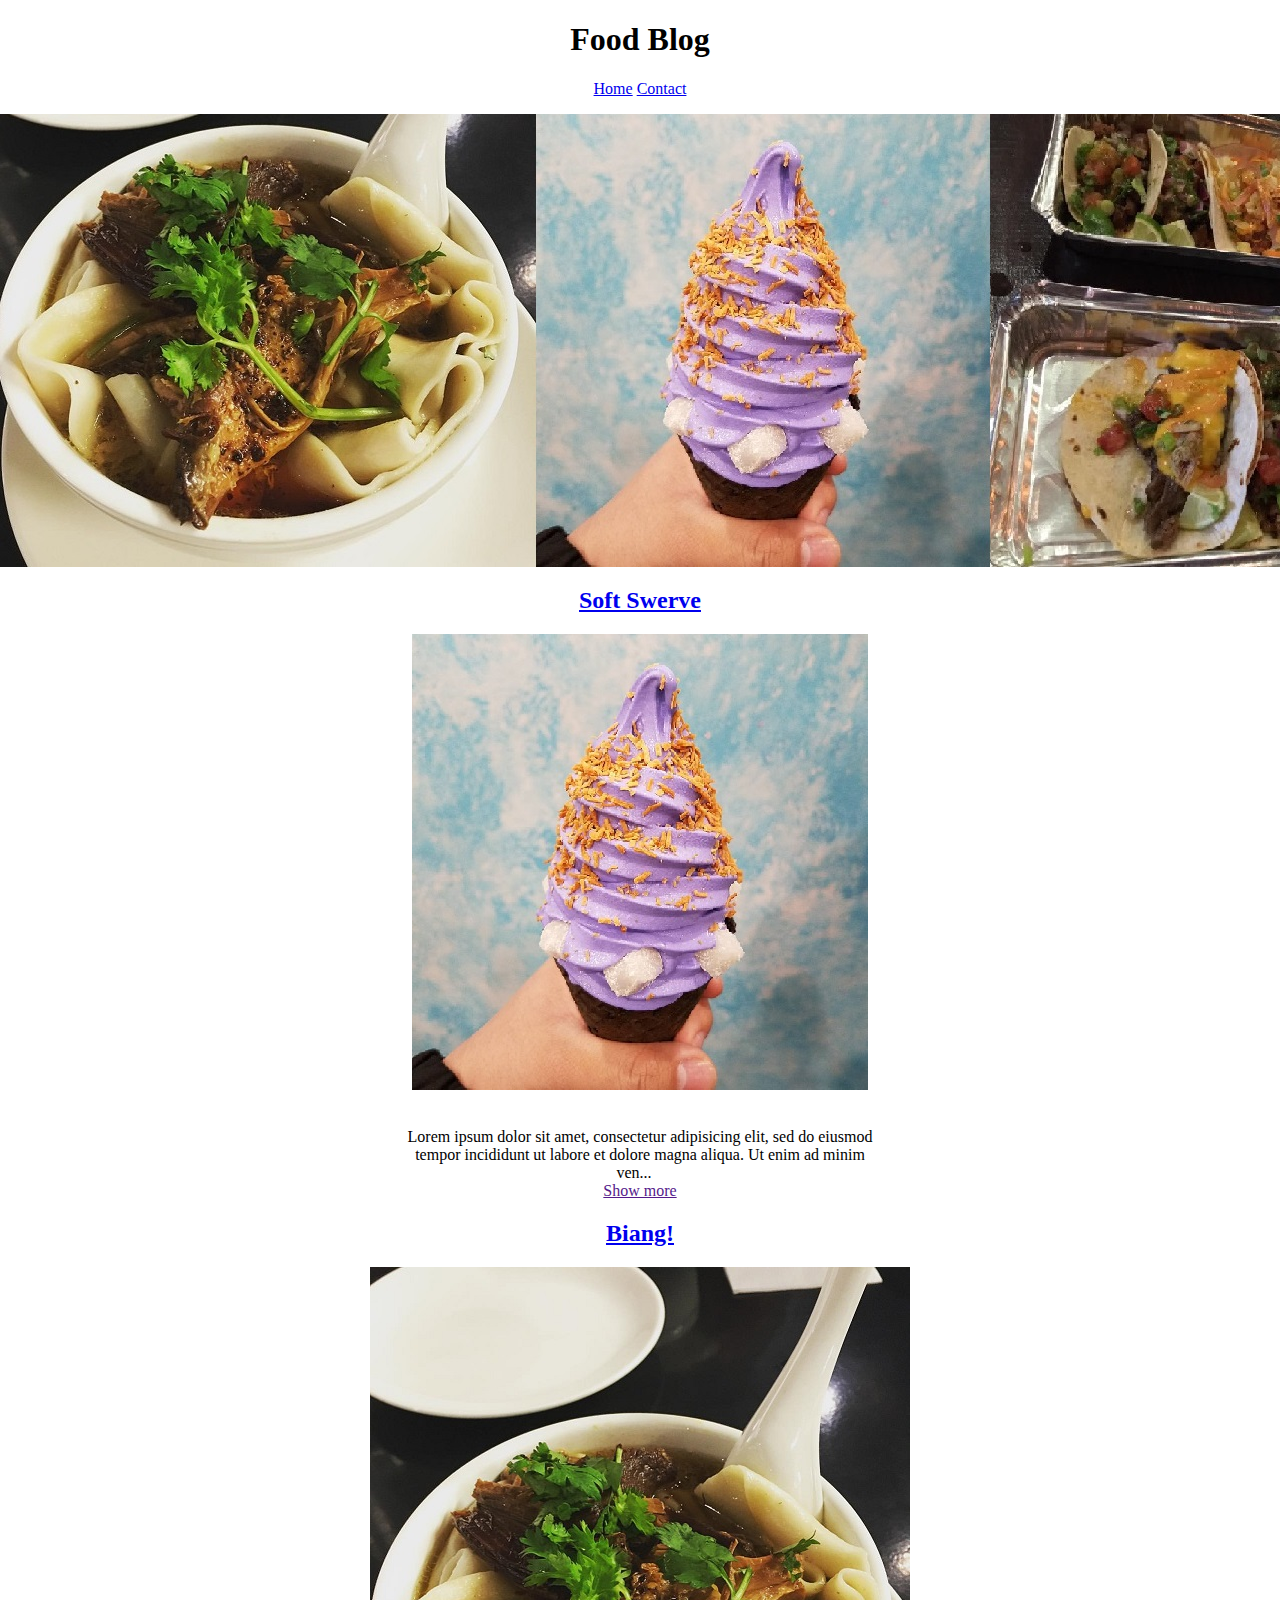
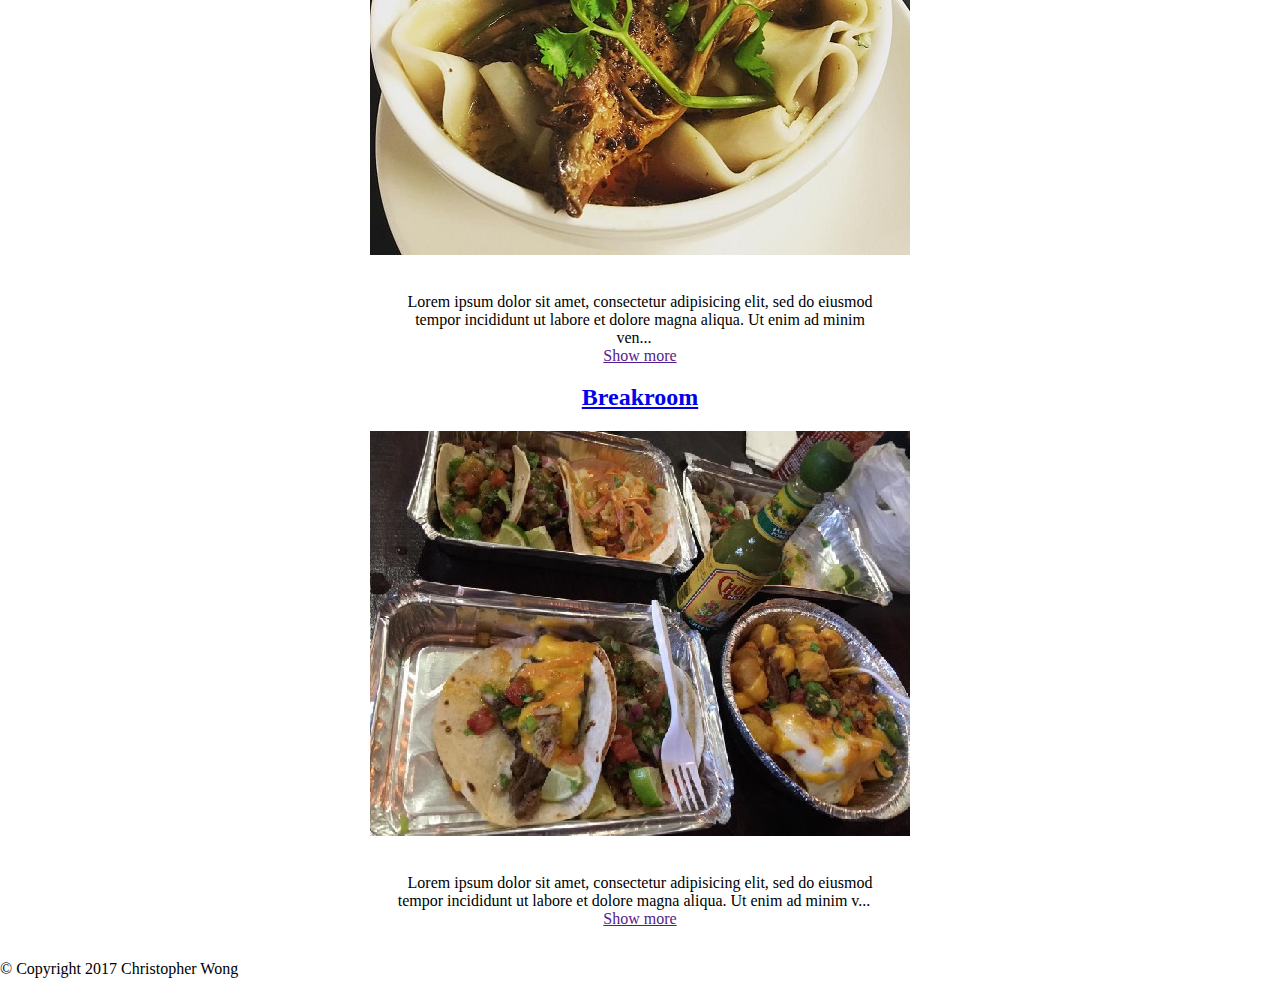
<file: Food Blog v2/index.html>
<!DOCTYPE html>
<html lang="en">
  <head>
    <meta charset="utf-8">
    <meta http-equiv="X-UA-Compatible" content="IE=edge,chrome=1">
    <title>Home Page</title>
    <meta name="description" content="">
    <meta name="author" content="">
    <meta name="viewport" content="width=device-width; initial-scale=1.0">
    <link rel="shortcut icon" href="/favicon.ico">
    <link rel="apple-touch-icon" href="/apple-touch-icon.png">
    <link rel="stylesheet" href="css/styles.css" />
    <!--<link rel="stylesheet" href="http://maxcdn.bootstrapcdn.com/bootstrap/3.3.0/css/bootstrap.min.css">-->
    <script src="https://ajax.googleapis.com/ajax/libs/jquery/2.2.4/jquery.min.js"></script>
    <script src="./js/js.js"></script>
  </head>
  <body>
    <div id="content" class="clearfix">

        <header id="header">
          <h1>Food Blog</h1>
          <nav class="navigation">
            <ul>
              <li><a href="index.html">Home</a></li>
              <li><a href="php/contact.php">Contact</a></li>
            </ul>
          </nav>
          <img id="banner" src="images/banner.jpg">
        </header>
               
        <div class="blogpost">
          <h2><a href="post_soft_swerve.html">Soft Swerve</a></h2>
          <img src="images/ube.jpg">
          <p class="text" id="softswerve">
            <span class="more">
              <br/>Lorem ipsum dolor sit amet, consectetur adipisicing elit, sed do eiusmod
              tempor incididunt ut labore et dolore magna aliqua. Ut enim ad minim veniam,
              quis nostrud exercitation ullamco laboris nisi ut aliquip ex ea commodo
              consequat. Duis aute irure dolor in reprehenderit in voluptate velit esse
              cillum dolore eu fugiat nulla pariatur. Excepteur sint occaecat cupidatat non<br/><br/>
              Lorem ipsum dolor sit amet, consectetur adipisicing elit, sed do eiusmod
              tempor incididunt ut labore et dolore magna aliqua. Ut enim ad minim veniam,
              quis nostrud exercitation ullamco laboris nisi ut aliquip ex ea commodo
              consequat. Duis aute irure dolor in reprehenderit in voluptate velit esse
              cillum dolore eu fugiat nulla pariatur. Excepteur sint occaecat cupidatat non<br/><br/>
              Lorem ipsum dolor sit amet, consectetur adipisicing elit, sed do eiusmod
              tempor incididunt ut labore et dolore magna aliqua. Ut enim ad minim veniam,
              quis nostrud exercitation ullamco laboris nisi ut aliquip ex ea commodo
              consequat. Duis aute irure dolor in reprehenderit in voluptate velit esse
              cillum dolore eu fugiat nulla pariatur. Excepteur sint occaecat cupidatat non<br/><br/>
            </span>
          </p>
        </div>

        <div class="blogpost">
          <h2><a href="post_biang.html">Biang!</a></h2>
          <img src="images/biang.jpg">
          <p class="text" id="biang">
            <span class="more">
              <br/>Lorem ipsum dolor sit amet, consectetur adipisicing elit, sed do eiusmod
              tempor incididunt ut labore et dolore magna aliqua. Ut enim ad minim veniam,
              quis nostrud exercitation ullamco laboris nisi ut aliquip ex ea commodo
              consequat. Duis aute irure dolor in reprehenderit in voluptate velit esse
              cillum dolore eu fugiat nulla pariatur. Excepteur sint occaecat cupidatat non<br/><br/>
              Lorem ipsum dolor sit amet, consectetur adipisicing elit, sed do eiusmod
              tempor incididunt ut labore et dolore magna aliqua. Ut enim ad minim veniam,
              quis nostrud exercitation ullamco laboris nisi ut aliquip ex ea commodo
              consequat. Duis aute irure dolor in reprehenderit in voluptate velit esse
              cillum dolore eu fugiat nulla pariatur. Excepteur sint occaecat cupidatat non<br/><br/>
              Lorem ipsum dolor sit amet, consectetur adipisicing elit, sed do eiusmod
              tempor incididunt ut labore et dolore magna aliqua. Ut enim ad minim veniam,
              quis nostrud exercitation ullamco laboris nisi ut aliquip ex ea commodo
              consequat. Duis aute irure dolor in reprehenderit in voluptate velit esse
              cillum dolore eu fugiat nulla pariatur. Excepteur sint occaecat cupidatat non<br/><br/>
            </span>
          </p>
        </div>

        <div class="blogpost">
          <h2><a href="post_breakroom.html">Breakroom</a></h2>
          <img src="images/break.jpg">
          <p class="text" id="breakroom">
            <span class="more">
              <br/>Lorem ipsum dolor sit amet, consectetur adipisicing elit, sed do eiusmod
                tempor incididunt ut labore et dolore magna aliqua. Ut enim ad minim veniam,
                quis nostrud exercitation ullamco laboris nisi ut aliquip ex ea commodo
                consequat. Duis aute irure dolor in reprehenderit in voluptate velit esse
                cillum dolore eu fugiat nulla pariatur. Excepteur sint occaecat cupidatat non<br/><br/>
                Lorem ipsum dolor sit amet, consectetur adipisicing elit, sed do eiusmod
                tempor incididunt ut labore et dolore magna aliqua. Ut enim ad minim veniam,
                quis nostrud exercitation ullamco laboris nisi ut aliquip ex ea commodo
                consequat. Duis aute irure dolor in reprehenderit in voluptate velit esse
                cillum dolore eu fugiat nulla pariatur. Excepteur sint occaecat cupidatat non<br/><br/>
                Lorem ipsum dolor sit amet, consectetur adipisicing elit, sed do eiusmod
                tempor incididunt ut labore et dolore magna aliqua. Ut enim ad minim veniam,
                quis nostrud exercitation ullamco laboris nisi ut aliquip ex ea commodo
                consequat. Duis aute irure dolor in reprehenderit in voluptate velit esse
                cillum dolore eu fugiat nulla pariatur. Excepteur sint occaecat cupidatat non<br/><br/>
              </span>
            </p>
        </div>

    </div>
             
    <footer>
      <p>&copy; Copyright 2017 Christopher Wong</p>
    </footer>
  </body>
</html>
</file>
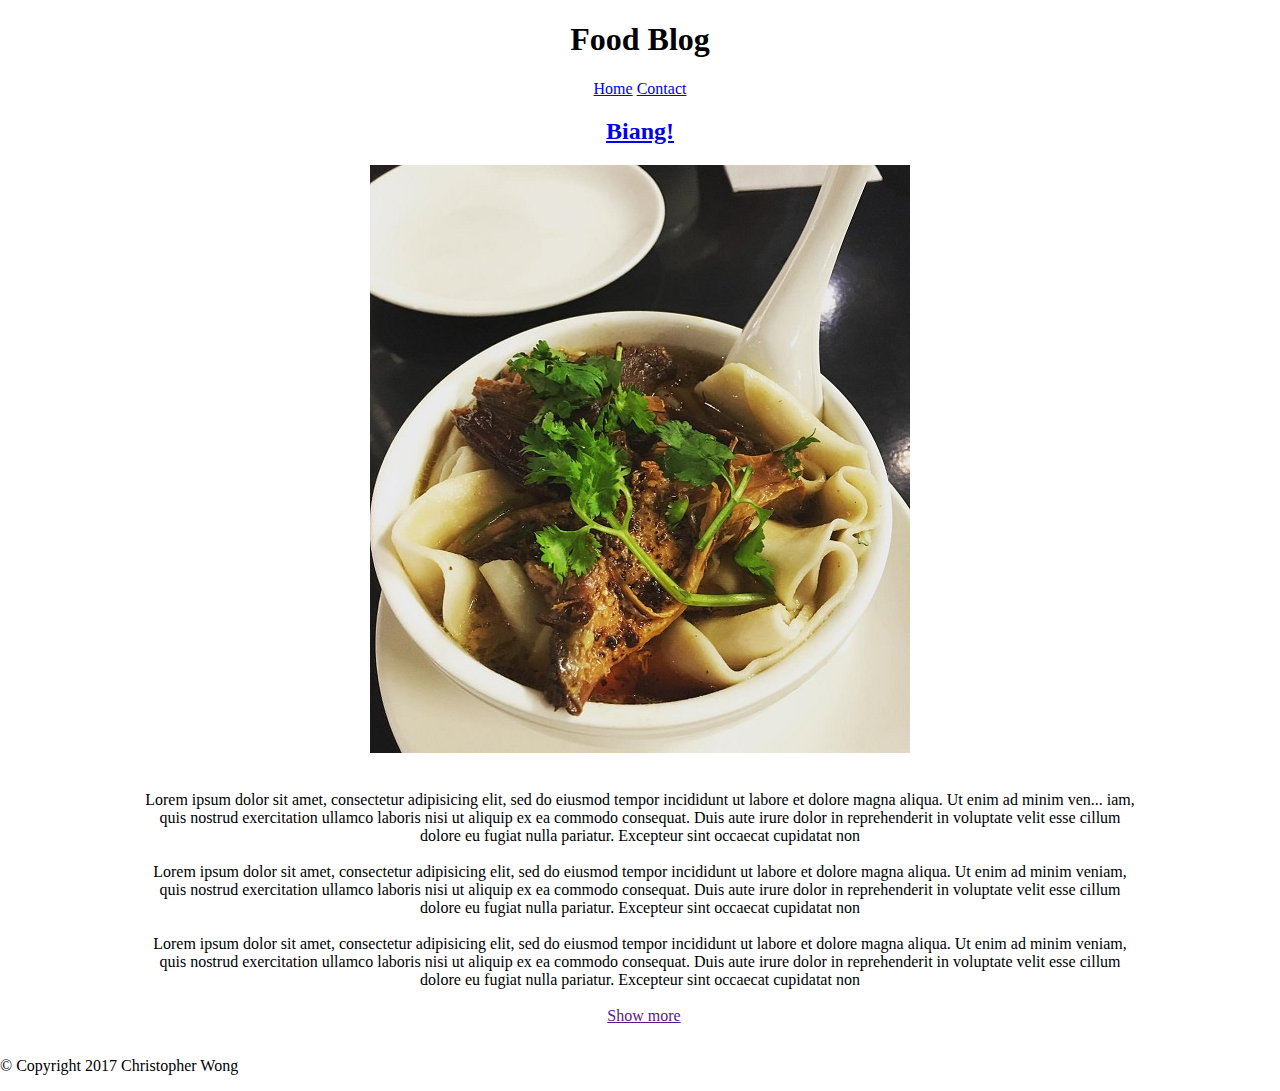
<file: Food Blog v2/post_biang.html>
<!DOCTYPE html>
<html lang="en">
  <head>
    <meta charset="utf-8">
    <meta http-equiv="X-UA-Compatible" content="IE=edge,chrome=1">
    <title>Home Page</title>
    <meta name="description" content="">
    <meta name="author" content="">
    <meta name="viewport" content="width=device-width; initial-scale=1.0">
    <link rel="shortcut icon" href="/favicon.ico">
    <link rel="apple-touch-icon" href="/apple-touch-icon.png">
    <link rel="stylesheet" href="css/poststyles.css" />
    <!--<link rel="stylesheet" href="http://maxcdn.bootstrapcdn.com/bootstrap/3.3.0/css/bootstrap.min.css">-->
    <script src="https://ajax.googleapis.com/ajax/libs/jquery/2.2.4/jquery.min.js"></script>
    <script src="./js/js.js"></script>
  </head>
  <body>
    <div id="content" class="clearfix">

        <header id="header">
          <h1>Food Blog</h1>
          <nav class="navigation">
            <ul>
              <li><a href="index.html">Home</a></li>
              <li><a href="php/contact.php">Contact</a></li>
            </ul>
          </nav>
        </header>
               
        <div class="blogpost">
          <h2><a href="biang_post.html">Biang!</a></h2>
          <img src="images/biang.jpg">
          <p class="text" id="biang">
            <span class="more">
              <br/>Lorem ipsum dolor sit amet, consectetur adipisicing elit, sed do eiusmod
              tempor incididunt ut labore et dolore magna aliqua. Ut enim ad minim veniam,
              quis nostrud exercitation ullamco laboris nisi ut aliquip ex ea commodo
              consequat. Duis aute irure dolor in reprehenderit in voluptate velit esse
              cillum dolore eu fugiat nulla pariatur. Excepteur sint occaecat cupidatat non<br/><br/>
              Lorem ipsum dolor sit amet, consectetur adipisicing elit, sed do eiusmod
              tempor incididunt ut labore et dolore magna aliqua. Ut enim ad minim veniam,
              quis nostrud exercitation ullamco laboris nisi ut aliquip ex ea commodo
              consequat. Duis aute irure dolor in reprehenderit in voluptate velit esse
              cillum dolore eu fugiat nulla pariatur. Excepteur sint occaecat cupidatat non<br/><br/>
              Lorem ipsum dolor sit amet, consectetur adipisicing elit, sed do eiusmod
              tempor incididunt ut labore et dolore magna aliqua. Ut enim ad minim veniam,
              quis nostrud exercitation ullamco laboris nisi ut aliquip ex ea commodo
              consequat. Duis aute irure dolor in reprehenderit in voluptate velit esse
              cillum dolore eu fugiat nulla pariatur. Excepteur sint occaecat cupidatat non<br/><br/>
            </span>
          </p>
        </div>

    </div>
             
    <footer>
      <p>&copy; Copyright 2017 Christopher Wong</p>
    </footer>
  </body>
</html>
</file>
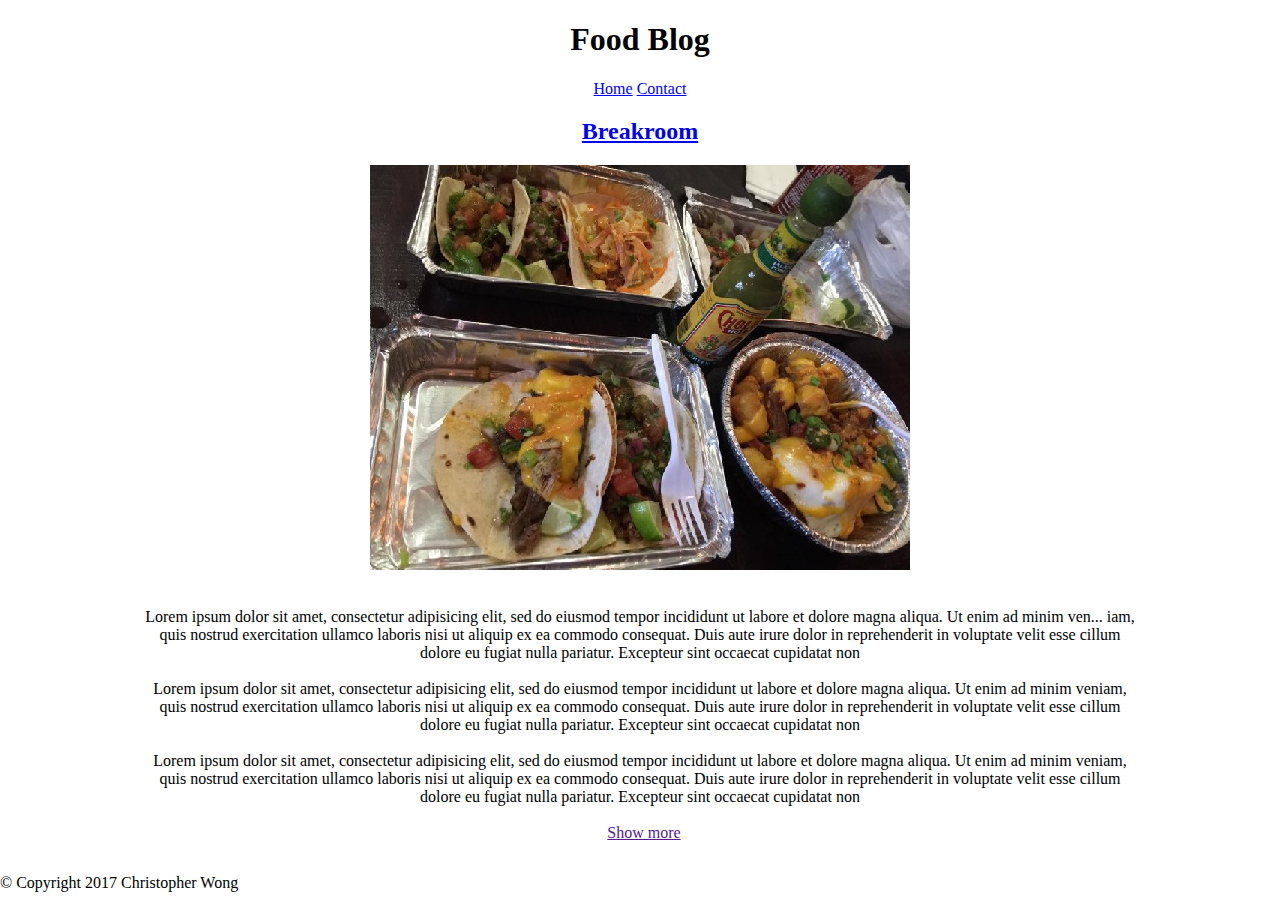
<file: Food Blog v2/post_breakroom.html>
<!DOCTYPE html>
<html lang="en">
  <head>
    <meta charset="utf-8">
    <meta http-equiv="X-UA-Compatible" content="IE=edge,chrome=1">
    <title>Home Page</title>
    <meta name="description" content="">
    <meta name="author" content="">
    <meta name="viewport" content="width=device-width; initial-scale=1.0">
    <link rel="shortcut icon" href="/favicon.ico">
    <link rel="apple-touch-icon" href="/apple-touch-icon.png">
    <link rel="stylesheet" href="css/poststyles.css" />
    <!--<link rel="stylesheet" href="http://maxcdn.bootstrapcdn.com/bootstrap/3.3.0/css/bootstrap.min.css">-->
    <script src="https://ajax.googleapis.com/ajax/libs/jquery/2.2.4/jquery.min.js"></script>
    <script src="./js/js.js"></script>
  </head>
  <body>
    <div id="content" class="clearfix">

        <header id="header">
          <h1>Food Blog</h1>
          <nav class="navigation">
            <ul>
              <li><a href="index.html">Home</a></li>
              <li><a href="php/contact.php">Contact</a></li>
            </ul>
          </nav>
        </header>
               
        <div class="blogpost">
          <h2><a href="breakroom_post.html">Breakroom</a></h2>
          <img src="images/break.jpg">
          <p class="text" id="breakroom">
            <span class="more">
              <br/>Lorem ipsum dolor sit amet, consectetur adipisicing elit, sed do eiusmod
              tempor incididunt ut labore et dolore magna aliqua. Ut enim ad minim veniam,
              quis nostrud exercitation ullamco laboris nisi ut aliquip ex ea commodo
              consequat. Duis aute irure dolor in reprehenderit in voluptate velit esse
              cillum dolore eu fugiat nulla pariatur. Excepteur sint occaecat cupidatat non<br/><br/>
              Lorem ipsum dolor sit amet, consectetur adipisicing elit, sed do eiusmod
              tempor incididunt ut labore et dolore magna aliqua. Ut enim ad minim veniam,
              quis nostrud exercitation ullamco laboris nisi ut aliquip ex ea commodo
              consequat. Duis aute irure dolor in reprehenderit in voluptate velit esse
              cillum dolore eu fugiat nulla pariatur. Excepteur sint occaecat cupidatat non<br/><br/>
              Lorem ipsum dolor sit amet, consectetur adipisicing elit, sed do eiusmod
              tempor incididunt ut labore et dolore magna aliqua. Ut enim ad minim veniam,
              quis nostrud exercitation ullamco laboris nisi ut aliquip ex ea commodo
              consequat. Duis aute irure dolor in reprehenderit in voluptate velit esse
              cillum dolore eu fugiat nulla pariatur. Excepteur sint occaecat cupidatat non<br/><br/>
            </span>
          </p>
        </div>

    </div>
             
    <footer>
      <p>&copy; Copyright 2017 Christopher Wong</p>
    </footer>
  </body>
</html>
</file>
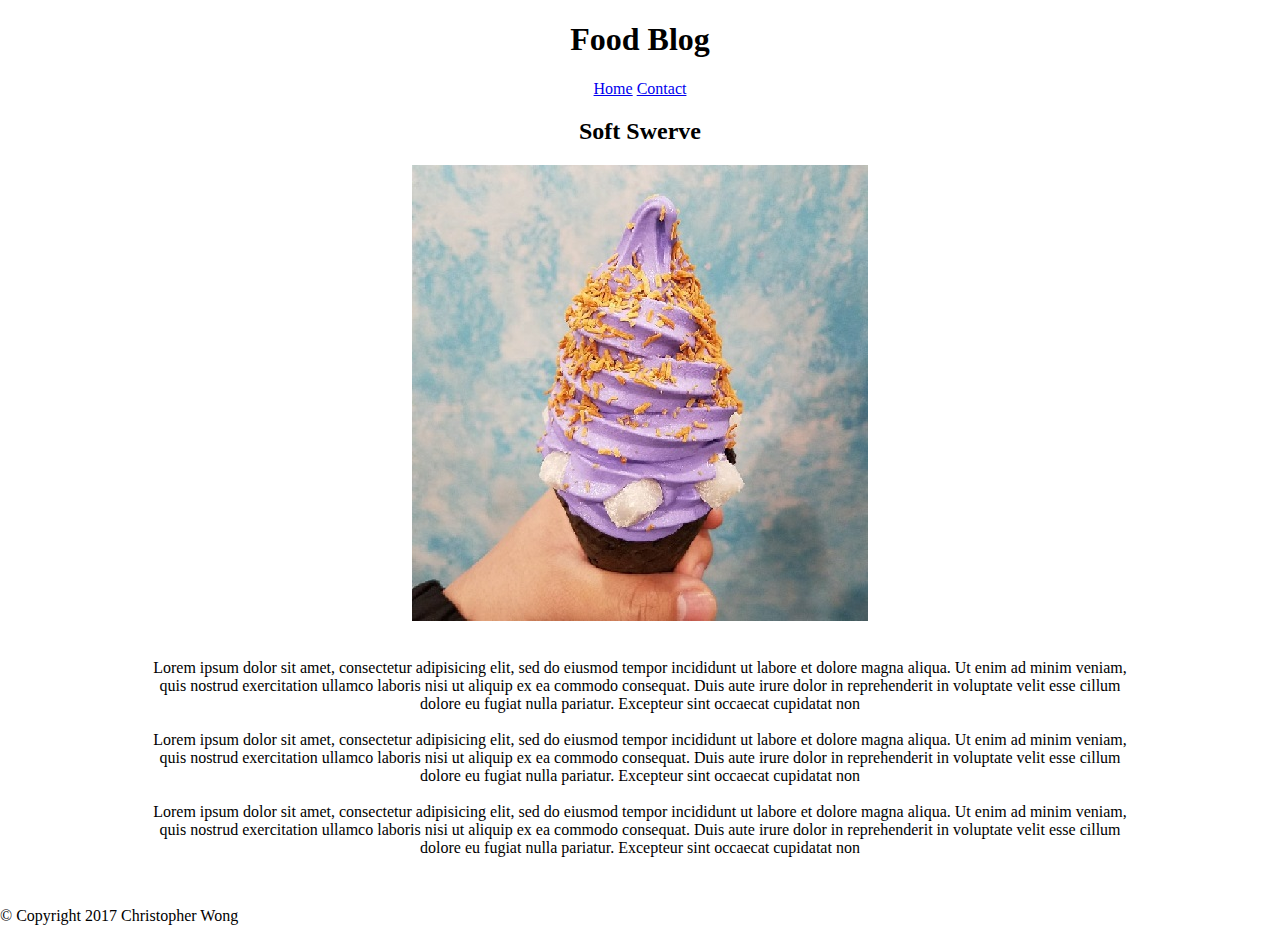
<file: Food Blog v2/post_soft_swerve.html>
<!DOCTYPE html>
<html lang="en">
  <head>
    <meta charset="utf-8">
    <meta http-equiv="X-UA-Compatible" content="IE=edge,chrome=1">
    <title>Home Page</title>
    <meta name="description" content="">
    <meta name="author" content="">
    <meta name="viewport" content="width=device-width; initial-scale=1.0">
    <link rel="shortcut icon" href="/favicon.ico">
    <link rel="apple-touch-icon" href="/apple-touch-icon.png">
    <link rel="stylesheet" href="css/poststyles.css" />
    <!--<link rel="stylesheet" href="http://maxcdn.bootstrapcdn.com/bootstrap/3.3.0/css/bootstrap.min.css">-->
    <script src="https://ajax.googleapis.com/ajax/libs/jquery/2.2.4/jquery.min.js"></script>
    <script src="./js/js.js"></script>
  </head>
  <body>
    <div id="content" class="clearfix">

        <header id="header">
          <h1>Food Blog</h1>
          <nav class="navigation">
            <ul>
              <li><a href="index.html">Home</a></li>
              <li><a href="php/contact.php">Contact</a></li>
            </ul>
          </nav>
        </header>
               
        <div class="blogpost">
          <h2>Soft Swerve</h2>
          <img src="images/ube.jpg">
          <p class="text" id="softswerve">
            <br/>Lorem ipsum dolor sit amet, consectetur adipisicing elit, sed do eiusmod
            tempor incididunt ut labore et dolore magna aliqua. Ut enim ad minim veniam,
            quis nostrud exercitation ullamco laboris nisi ut aliquip ex ea commodo
            consequat. Duis aute irure dolor in reprehenderit in voluptate velit esse
            cillum dolore eu fugiat nulla pariatur. Excepteur sint occaecat cupidatat non<br/><br/>
            Lorem ipsum dolor sit amet, consectetur adipisicing elit, sed do eiusmod
            tempor incididunt ut labore et dolore magna aliqua. Ut enim ad minim veniam,
            quis nostrud exercitation ullamco laboris nisi ut aliquip ex ea commodo
            consequat. Duis aute irure dolor in reprehenderit in voluptate velit esse
            cillum dolore eu fugiat nulla pariatur. Excepteur sint occaecat cupidatat non<br/><br/>
            Lorem ipsum dolor sit amet, consectetur adipisicing elit, sed do eiusmod
            tempor incididunt ut labore et dolore magna aliqua. Ut enim ad minim veniam,
            quis nostrud exercitation ullamco laboris nisi ut aliquip ex ea commodo
            consequat. Duis aute irure dolor in reprehenderit in voluptate velit esse
            cillum dolore eu fugiat nulla pariatur. Excepteur sint occaecat cupidatat non<br/><br/>
          </p>
        </div>

    </div>
             
    <footer>
      <p>&copy; Copyright 2017 Christopher Wong</p>
    </footer>
  </body>
</html>
</file>
<file: Food Blog v2/css/styles.css>
html {

}

.clearfix {
  overflow: auto;
}

body {
  margin: 0;
}

/* Content */

h1 {
  text-align: center;
}

.navigation {
  text-align: center;
}

li {
  display: inline;
}

ul {
  padding: 0;
}

#banner {
  display: block;
  margin-left: auto;
  margin-right: auto;
}

.blogpost {
	text-align: center;
}

.text {
	text-align: center;
	margin-left: auto;
	margin-right: auto;
	width: 500px;
}

/* Read More code */

.morecontent span {
    display: none;
}

.morelink {
    display: block;
}
</file>
<file: Food Blog v2/css/poststyles.css>
html {

}

.clearfix {
  overflow: auto;
}

body {
  margin: 0;
}

/* Content */

h1 {
  text-align: center;
}

.navigation {
  text-align: center;
}

li {
  display: inline;
}

ul {
  padding: 0;
}

.blogpost {
	text-align: center;
}

.text {
	text-align: center;
	margin-left: auto;
	margin-right: auto;
	width: 1000px;
}
</file>
